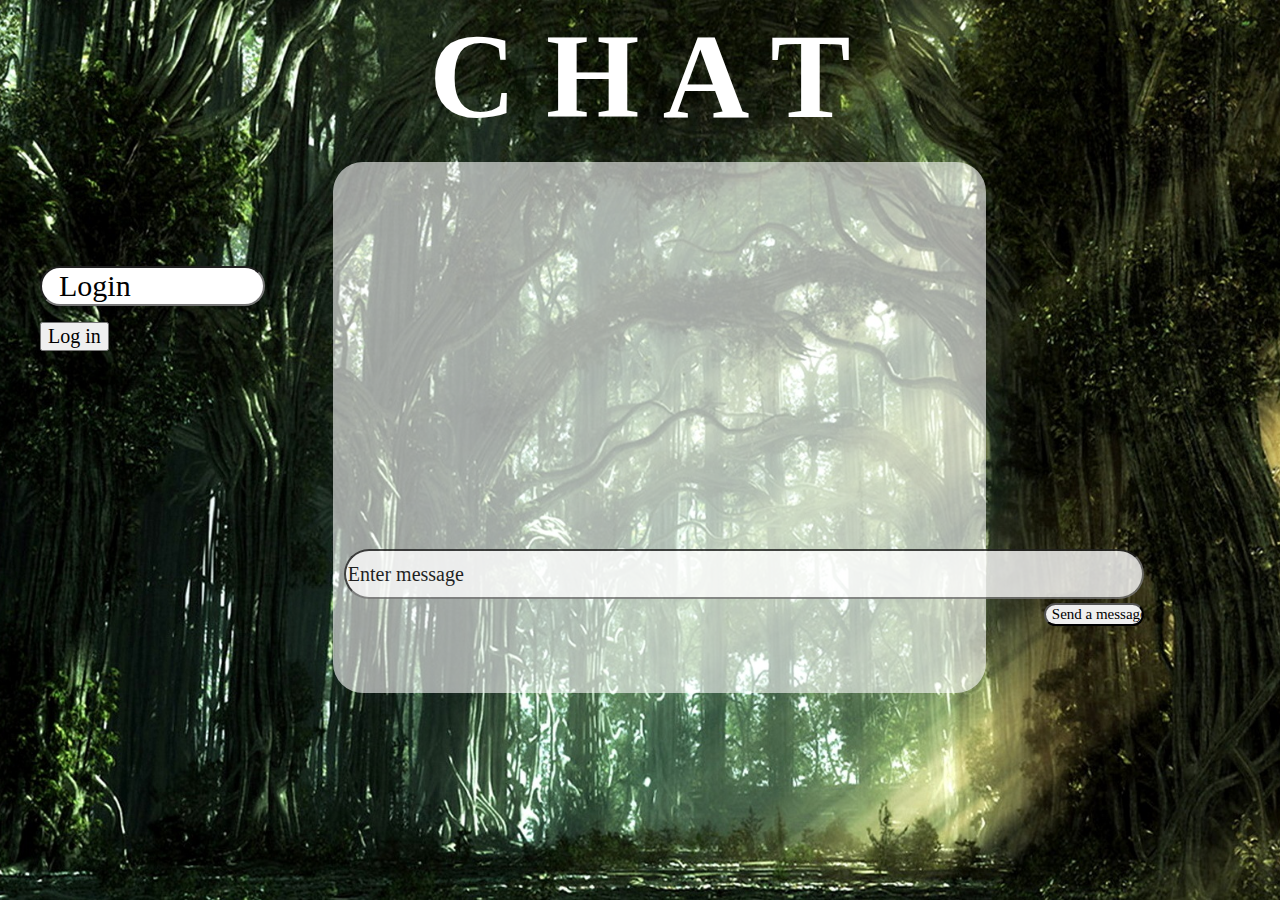
<file: chat/src/main/webapp/index.html>
<html>
 <head>
   <link rel="stylesheet" type="text/css" href="resources/css/styles.css">
     <script type="text/javascript" src="resources/js/scripts.js"></script>
    <title> 
     Anastasia's chat
    </title>
    <style>
       body { url(bg1.jpg); }
    </style>
 </head>
 <body onload="run()">
 <div id = "page">
   <div class="header" id  = "fontA" ><h1 align = center >C H A T</h1></div>
  <div id="incoming_messages" class="scroll" >
  </div>
  <div id="outgoing_messages">
    <table>
      <tr>
        <td>
	  <input type="text" class="message_box" id="message_area" value="Enter message" onfocus="if(this.value==this.defaultValue)this.value='';" 
				onfocus="if(this.value==this.defaultValue)this.value='';" 
				onblur="if(this.value=='')this.value=this.defaultValue;">
        </td>
      </tr>
      <tr>
        <td>
          <p align=right>
	    <input type="button" value="OK" class = "hide" id="end_edit" >
            <input type="button" value="Send a message" id = "sent_button" onclick='sent()'>
          </p>
        </td>
      </tr>
    </table>
  </div>
  <div id="login">
    <p>
      <input type="text" id="name" value="  Login"  
                                onfocus="if(this.value==this.defaultValue)this.value='';" 
				onblur="if(this.value=='')this.value=this.defaultValue;">
    </p>
    <p>
      <input type="button" id="fontButton" value="Log in" onclick='log()'>
    </p>
  </div>
  <div id="exit">
    <p id="text_exit">
    </p>
	<input type="text" id="edit" >
	<input type="button" id="edit_ok" value="ok" onclick='ok_edit()'>
	<input type="button" value="Exit" onclick='exit()' id="exit_button">
	<input type="button" value="Edit" onclick='edit()' id="edit_button">
  </div>

 </div>
 </body>
</html>
</file>
<file: chat/src/main/webapp/resources/css/styles.css>
body{
 background: url(images/bg1.jpg) no-repeat center center fixed;
 background-size: cover; 
}

#incoming_messages
{
  position: absolute;
  background: white;
  width: 40%; 
  height: 70%; 
  margin-left: 5%; 
  opacity: 0.6;
  left:21%;
  top:18%;
  width: 51%;
  height: 59%; 
  -webkit-border-radius: 30px 30px;
  border-radius: 30px 30px;
}

#login
{
  position:absolute;
  width: 150px; 
  height: 100px;
  position: absolute; 
  bottom: 550px; 
  left: 40;
  -webkit-border-radius: 30px 30px;
  border-radius: 30px 30px;
}

#outgoing_messages
{
  position: absolute; 
  width: 800px; 
  height: 200px; 
  margin-left: 26%; 
  margin-top: 25%; 
}


#exit
{
  position:absolute;
  width: 300px; 
  height: 100px;
  position: absolute; 
  bottom: 550px; 
  left: 40;
  display: none;
  -webkit-border-radius: 30px 30px;
  border-radius: 30px 30px;
  font-family:'Buxton Sketch';
  font-size:40px;
  color: white; 
}

#edit
{
  display: none;
}

#edit_ok
{
  display: none;
}

#fontA
{
   font-family:'Buxton Sketch';
   font-size:60px;
   color:white;
}

#fontBuxton
{
   font-family:'Buxton Sketch';
   font-size:20px;
   color: black;
}

#editborder
{
  -webkit-border-radius: 30px 30px;
  border-radius: 30px 30px; 
   font-family:'Buxton Sketch';
   font-size:20px;
}

#fontButton
{
   font-family:'Buxton Sketch';
   font-size:20px;
}

.scroll
{
  overflow: auto; 
}

.message_box
{
  width: 800px;
  height: 50px;
  opacity: 0.8;
  font-family:'Buxton Sketch';
  font-size:20px; 
  -webkit-border-radius: 30px 30px;
  border-radius: 30px 30px; 
}

#sent_button
{
   width: 100px;
     font-family:'Buxton Sketch';
  font-size:15px; 
   -webkit-border-radius: 30px 30px;
   border-radius: 30px 30px;  
}

#name
{
  color: black;
  -webkit-border-radius: 30px 30px;
  border-radius: 30px 30px;
  height: 40%;
  width: 150%; 
  font-family:'Buxton Sketch';
  font-size:30px;
}

.message
{
 text-align: left;
 padding-right: 10px;
 color: black;
 font-family:'Buxton Sketch';
 font-size:20px;
}

body{
 background: url(bg1.jpg) no-repeat center center fixed;
 -webkit-background-size: cover;
 -moz-background-size: cover;
 -o-background-size: cover;
 background-size: cover; 
}


.hide
{
  display: none;
}
</file>
